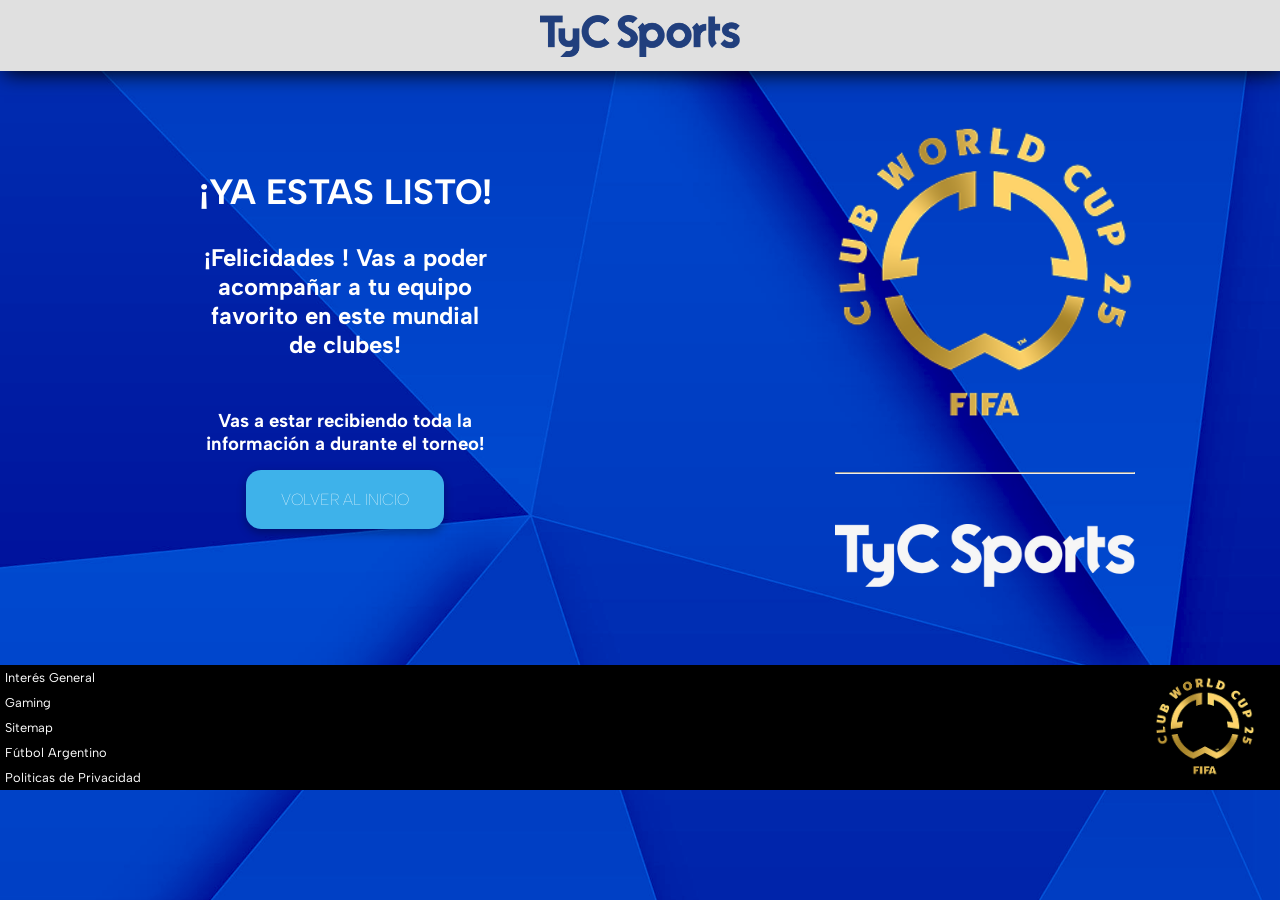
<file: recompensa.html>
<!DOCTYPE html>
<html lang="en">

<head>
  <meta charset="UTF-8" />
  <meta name="viewport" content="width=device-width, initial-scale=1" />
  <title>TyC Sports | Landing</title>
  <link href="https://fonts.googleapis.com/css2?family=Albert+Sans:wght@400;700&display=swap" rel="stylesheet" />
  <link rel="stylesheet" href="recompensa.css" />
  <script src="ELQV.js" defer></script>
</head>

<body>
  <nav>
    <div>
      <a href="tycsport.html"><img src="img/logotyc.png" alt="Logo de TyC Sports" /></a>
    </div>
  </nav>

  <div class="fondoazulMB">
    <div class="collab mobile">
      <img src="img/logoMDC.png" alt="" />
      <div class="divisorVertical"></div>
      <img src="img/logotycByN.png" alt="" />
    </div>
    <h1 class="mobile">¡YA ESTAS LISTO!</h1>
  </div>

  <div class="paramb">
    <div class="collab-desktop">
      <img src="img/logoMDC.png" alt="" />
      <hr />
      <img src="img/logotycByN.png" alt="" />
    </div>
    <div class="texto">
      <div class="informacion">
        <h1 class="desktop">¡YA ESTAS LISTO!</h1>
        <h2 id="mensajeBienvenida">
          ¡Felicidades (Tu nombre)! Vas a poder acompañar a tu equipo favorito en este mundial de clubes!
        </h2>
        <h3 id="mensajeContacto">
          Vas a estar recibiendo toda la información a (correo o numero) durante el torneo!
        </h3>
        <!-- Cambié el <a> por un <button> con id para que el JS lo maneje -->
        <a href="index.html" class="btn">VOLVER AL INICIO</a>
      </div>
    </div>
  </div>

  <footer>
    <div>
      <ol>
        <li>Interés General</li>
        <li>Gaming</li>
        <li>Sitemap</li>
        <li>Fútbol Argentino</li>
        <li>Politicas de Privacidad</li>
      </ol>
    </div>
    <div>
      <img src="img/logoMDC.png" height="100px" alt="" />
    </div>
  </footer>
</body>

</html>
</file>
<file: recompensa.css>
:root {
    --background-color: #E0E0E0;
}

* {
    margin: 0;
    padding: 0;
    box-sizing: border-box;
    scroll-behavior: smooth;
}

body {
    font-family: 'Albert Sans', sans-serif;
    font-size: 1.6em;
}

html {
    background-color: var(--background-color);
    font-size: 62.5%;
}

/* Navbar*/

nav div {
    background-color: var(--background-color);
    padding: 15px;
    display: flex;
    justify-content: center;
    align-items: center;
    box-shadow: 4px 2px 20px #000;
}

nav i {
    color: #fff;
}

nav div img {
    width: 100px;
}

nav div a {
    margin-bottom: -5px;
}


/* Navbar*/

.fondoazulMB {
    background-image: url(img/fondoazul.png);
    background-size: cover;
}

.fondoazulMB {
    display: flex;
    flex-direction: column;
    text-align: center;
}

.collab {
    display: flex;
    flex-direction: row;
    align-items: center;
    gap: 20px;
    justify-content: center;
    margin-top: 10px;
}

.collab img:first-of-type {
    height: 120px;
}

.collab img:last-of-type {
    width: 100;
    height: 50px;
}

.desktop {
    display: none;
}

.collab-desktop {
    display: none;
}

html {
    background-image: url(img/fondoNuevo.png);
}

.divisorVertical {
    width: 3px;
    height: 80px;
    background-color: #FFFFFF;
}

.fondoazulMB h1 {
    margin-top: 25px;
    color: #FFFFFF;
    margin-bottom: 25px;
}

.texto {
    width: 300px;
    margin: 50px auto 0 auto;
    /* top 50px y auto para centrar a los lados */
    display: flex;
    justify-content: center;
    text-align: center;
}

.informacion {
    width: 300px;
    font-weight: lighter;
}

.informacion h2 {
    background-color: #E0E0E0;
    margin-bottom: 50px;
}

.informacion h3 {
    background-color: #E0E0E0;
    margin-bottom: 35px;
}

.informacion a {
    border-radius: 15px;
    text-decoration: none;
    color: #fff;
    background-color: #3EB2EA;
    padding: 15px 30px;
    box-shadow: 0px 4px 10px rgba(0, 0, 0, 0.300);
}

footer {
    margin-top: 50px;
    display: flex;
    align-items: center;
    justify-content: space-between;
    background-color: #000;
    color: #fff;
}

footer img {
    margin-right: 25px;
}

footer div:first-child li {
    font-size: .8em;
    padding: 5px;
}

@media (min-width: 769px) {

    nav div img {
        width: 200px;
    }

    .mobile {
        display: none;
    }

    .collab-desktop {
        display: flex;
        flex-direction: column;
        gap: 50px;
    }

    .collab-desktop img {
        width: 300px;
    }

    .collab-desktop hr {
        width: 300px;
        height: 2px;
        background-color: #fff;
    }

    html {
        background-image: url(img/fondoazul.png);
    }

    .fondoazulMB {
        background-image: none;
    }

    .paramb {
        margin-top: 50px;
        justify-content: space-around;
        display: flex;
        flex-direction: row-reverse;
        padding-bottom: 28px;
    }

    .texto {
        width: 300px;
        margin: 50px;
        /* top 50px y auto para centrar a los lados */
        display: flex;
        justify-content: center;
        text-align: center;
    }

    .desktop {
        display: flex;
        justify-content: center;
        margin-bottom: 30px;
        color: #fff;
        font-size: 2.2em;
    }

    .informacion h2 {
        background-color: transparent;
        color: #fff;
    }

    .informacion h3 {
        color: #fff;
        background-color: transparent;
    }

    .informacion a {
        padding: 20px 35px;
        box-shadow: 0px 4px 10px rgba(0, 0, 0, 0.300);
    }

}
</file>
